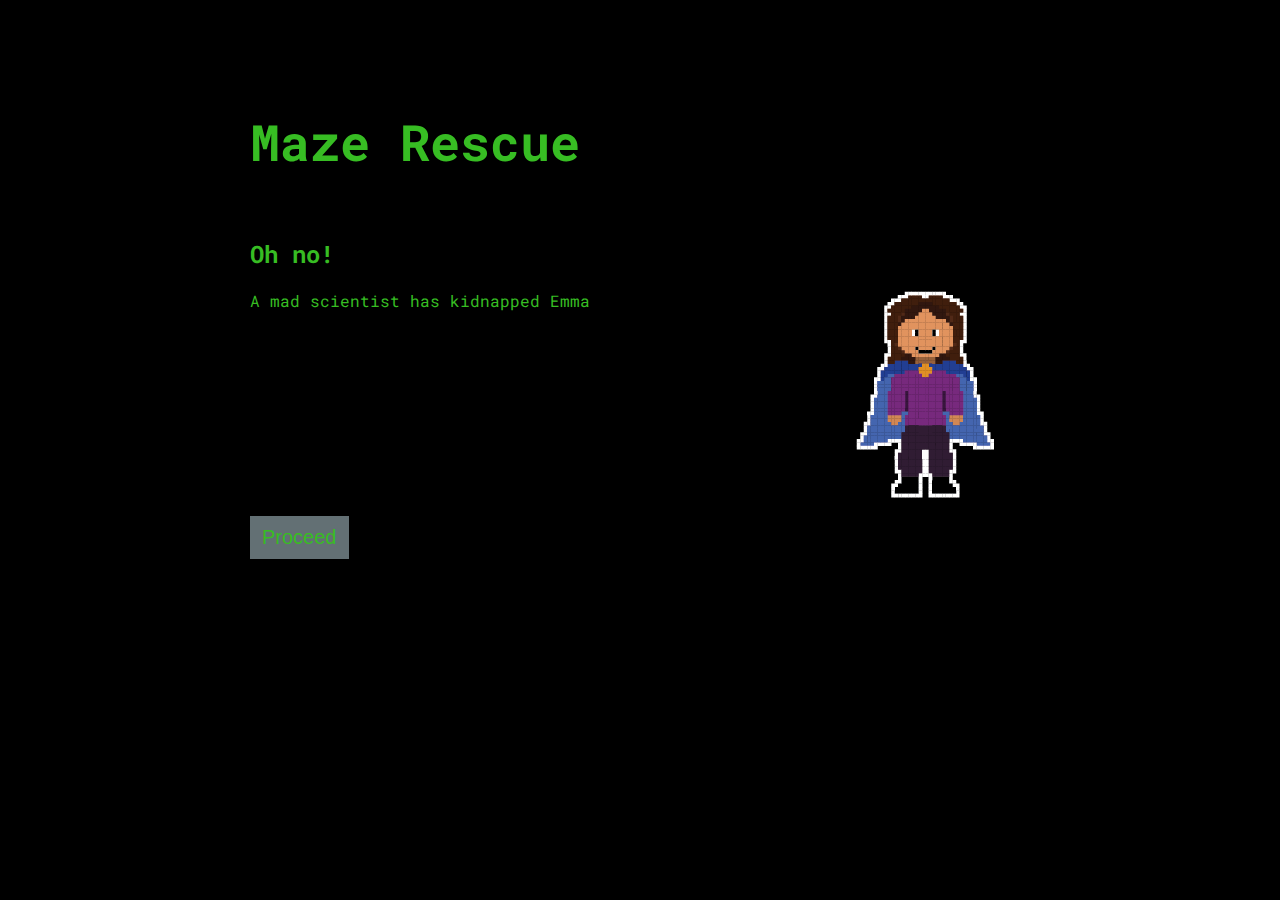
<file: index.html>
<!doctype html>
<html lang="en">
	<head>
  	<meta http-equiv="Content-Type" content="text/html; charset=utf-8"/>
    <link rel="stylesheet" href="css/story.css" type="text/css"/>
    <link href="https://fonts.googleapis.com/css?family=Roboto+Mono" rel="stylesheet">
		<link rel="shortcut icon" href="images/favicon.ico"/>
    <title> Game...Start! </title>
  </head>
  <body bgcolor="000000">
    <div class="storyText">
      <h1>Maze Rescue</h1>
      <h2>Oh no!</h2>
			<img class="avatar" src="images/emma-square-50.png" alt="It's Emma!" align="right">
      <p id="demo"></p>
      <button class="accept" onclick="nextPage()"> Proceed </button><br>
      <script type="text/javascript">
        var i = 0;
        var txt = "A mad scientist has kidnapped Emma's friend Helen to try and steal her research!\n " +
                  "Emma was able to find a map that leads to the mad scientist's lab, only to " +
                  "find out that the only route to the lab is riddled with puzzles and traps.\n " +
                  "If Emma is going to rescue Helen before it's too late, she will need " +
                  "your help!\n Will you rise to accept the challenge?"; /* The text */
        var speed = 20; /* The speed/duration of the effect in milliseconds */

        function nextPage() {
          window.location.href = "instructions.html";
        }

        function typeWriter() {
          if (i < txt.length) {
            document.getElementById("demo").innerHTML += txt.charAt(i);
            i++;
            setTimeout(typeWriter, speed);
          }
        }
        typeWriter();
      </script>
    </div>
  </body>
</html>
</file>
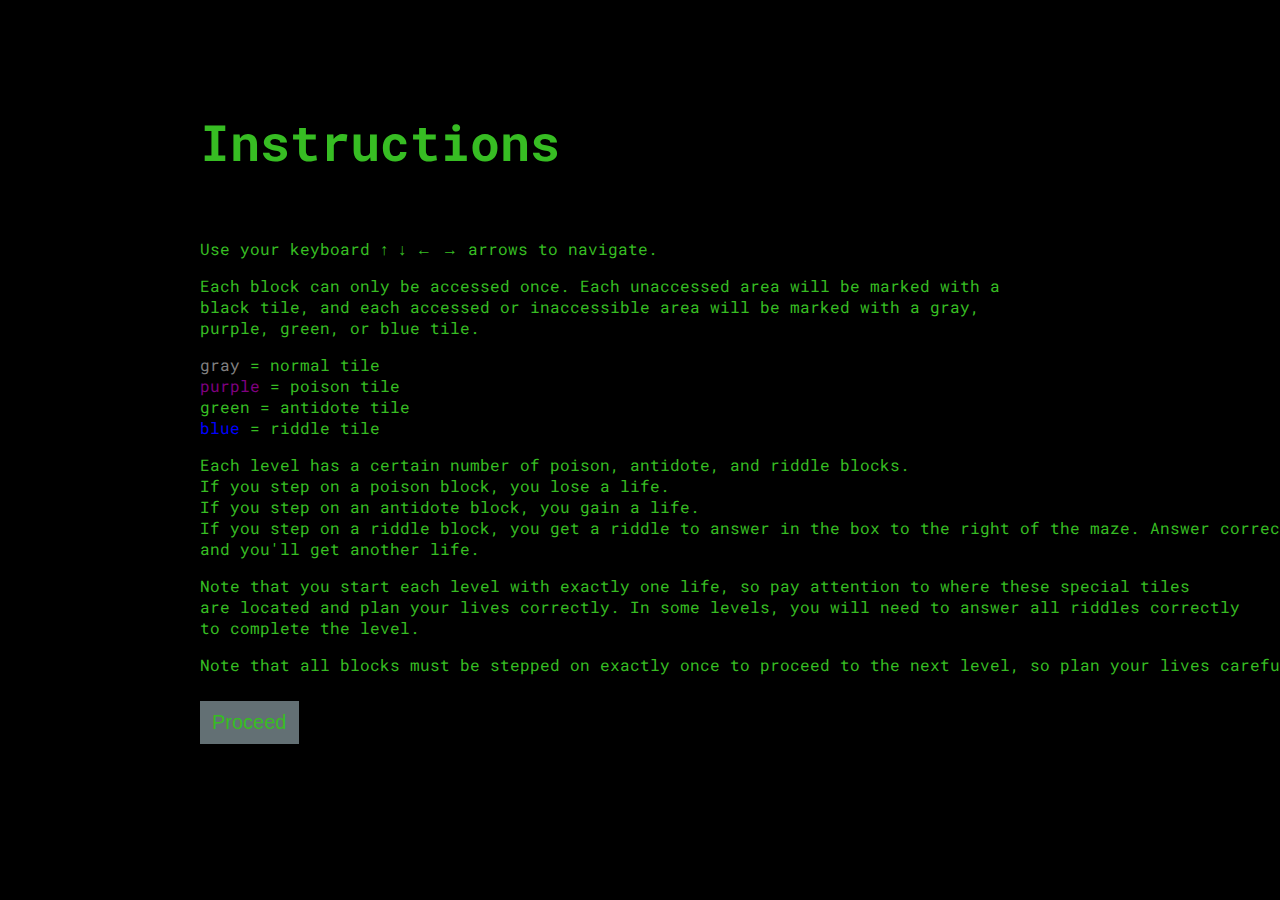
<file: instructions.html>
﻿<!doctype html>
<html lang="en">
	<head>
  	<meta http-equiv="Content-Type" content="text/html; charset=utf-8"/>
    <link rel="stylesheet" href="css/story.css" type="text/css"/>
    <link href="https://fonts.googleapis.com/css?family=Roboto+Mono" rel="stylesheet">
		<link rel="shortcut icon" href="images/favicon.ico"/>
    <title> Game...Start! </title>
  </head>
  <body bgcolor="000000">
    <div class="instructionsText">
      <h1> Instructions </h1>
      <p> Use your keyboard ↑ ↓ ← → arrows to navigate. </p>
      <p> Each block can only be accessed once. Each unaccessed area will be marked with a black tile,
          and each accessed or inaccessible area will be marked with a gray, purple, green, or blue tile. </p>

      <nobr style="color:#808080;"> gray </nobr>
      <nobr> = normal tile <nobr><br>
      <nobr style="color:purple;"> purple </nobr>
      <nobr> = poison tile <nobr><br>
      <nobr> green = antidote tile <nobr><br>
      <nobr style="color:blue;"> blue </nobr>
      <nobr> = riddle tile <nobr><br>

      <p> Each level has a certain number of poison, antidote, and riddle blocks. <br>
          If you step on a poison block, you lose a life. <br>
          If you step on an antidote block, you gain a life. <br>
          If you step on a riddle block, you get a riddle to answer in the box to the right of the maze.
					Answer correctly, <br>and you'll get another life. </p>
			<p> Note that you start each level with exactly one life, so pay attention to where
				  these special tiles <br>
					are located and plan your lives correctly. In some levels, you will need to answer
					all riddles correctly <br>to complete the level. </p>
      <p> Note that all blocks must be stepped on exactly once to proceed to the next level, so plan
          your lives carefully! </p>
      <button class="accept" onclick="nextPage()"> Proceed </button>
		</div>
    <script>
      function nextPage() {
        window.location.href = "html/level-1.html";
      }
    </script>
  </body>
</html>
</file>
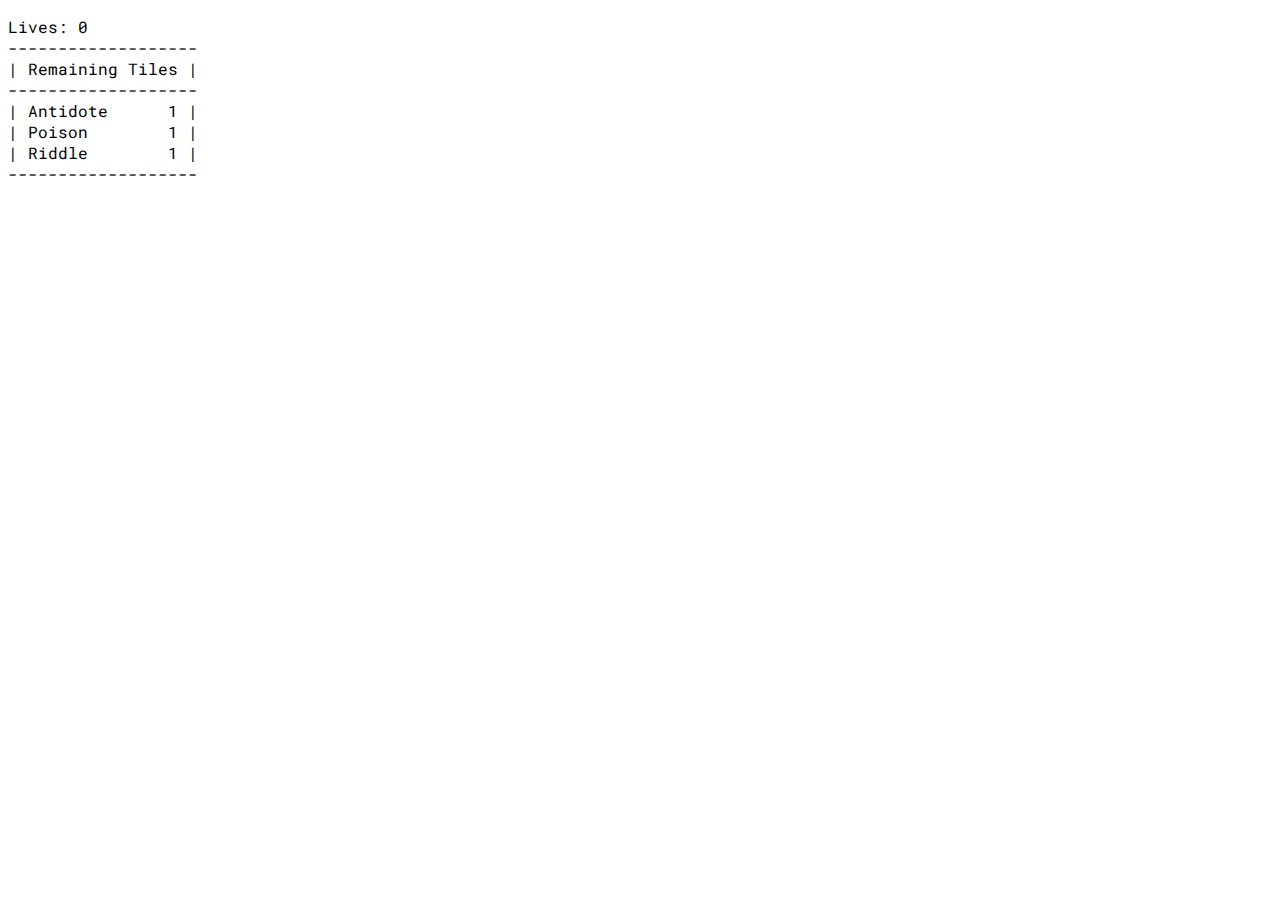
<file: html/counter-component.html>
<!DOCTYPE html>
<html>
    <head>
        <meta http-equiv="Content-Type" content="text/html; charset=utf-8"/>
        <link rel="stylesheet" href="../css/counter-component.css" type="text/css"/>
        <link href="https://fonts.googleapis.com/css?family=Roboto+Mono" rel="stylesheet">
        <script src="../js/counter-component.js"></script>
    </head>
    <body>
        <div>
          <p id="counterTable"></p>
          <script>
            sessionStorage.setItem('lives', '0');
            sessionStorage.setItem('antidote', '1');
            sessionStorage.setItem('poison', '1');
            sessionStorage.setItem('riddle', '1');
          </script>
        	<script src="../js/counter-component.js"></script>
        </div>
    </body>
</html>
</file>
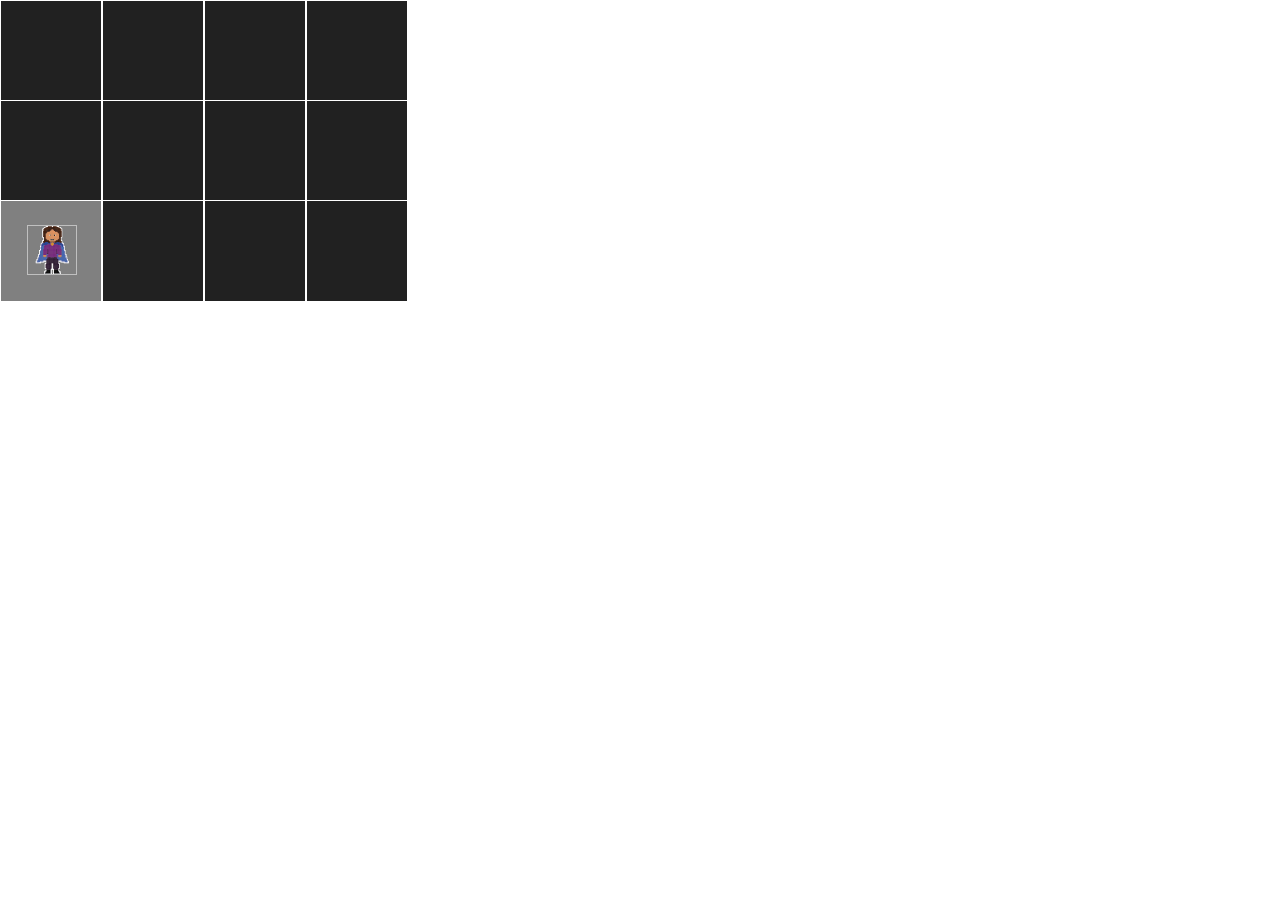
<file: html/map-component.html>
<!DOCTYPE html>
<head>
    <title>Maze Rescue</title>
    <script src="https://code.jquery.com/jquery-3.3.1.slim.min.js" integrity="sha384-q8i/X+965DzO0rT7abK41JStQIAqVgRVzpbzo5smXKp4YfRvH+8abtTE1Pi6jizo" crossorigin="anonymous"></script>
    <script src="https://cdnjs.cloudflare.com/ajax/libs/popper.js/1.14.7/umd/popper.min.js" integrity="sha384-UO2eT0CpHqdSJQ6hJty5KVphtPhzWj9WO1clHTMGa3JDZwrnQq4sF86dIHNDz0W1" crossorigin="anonymous"></script>
    <script src="https://stackpath.bootstrapcdn.com/bootstrap/4.3.1/js/bootstrap.min.js" integrity="sha384-JjSmVgyd0p3pXB1rRibZUAYoIIy6OrQ6VrjIEaFf/nJGzIxFDsf4x0xIM+B07jRM" crossorigin="anonymous"></script>
    <link rel="stylesheet" href="../css/map-component.css">
</head>
<body>
    <div id="map-grid">

    </div>
    <script src="../level/level-1.js"></script>
    <script src="../js/sprite-movement.js"></script>
</body>
</html>
</file>
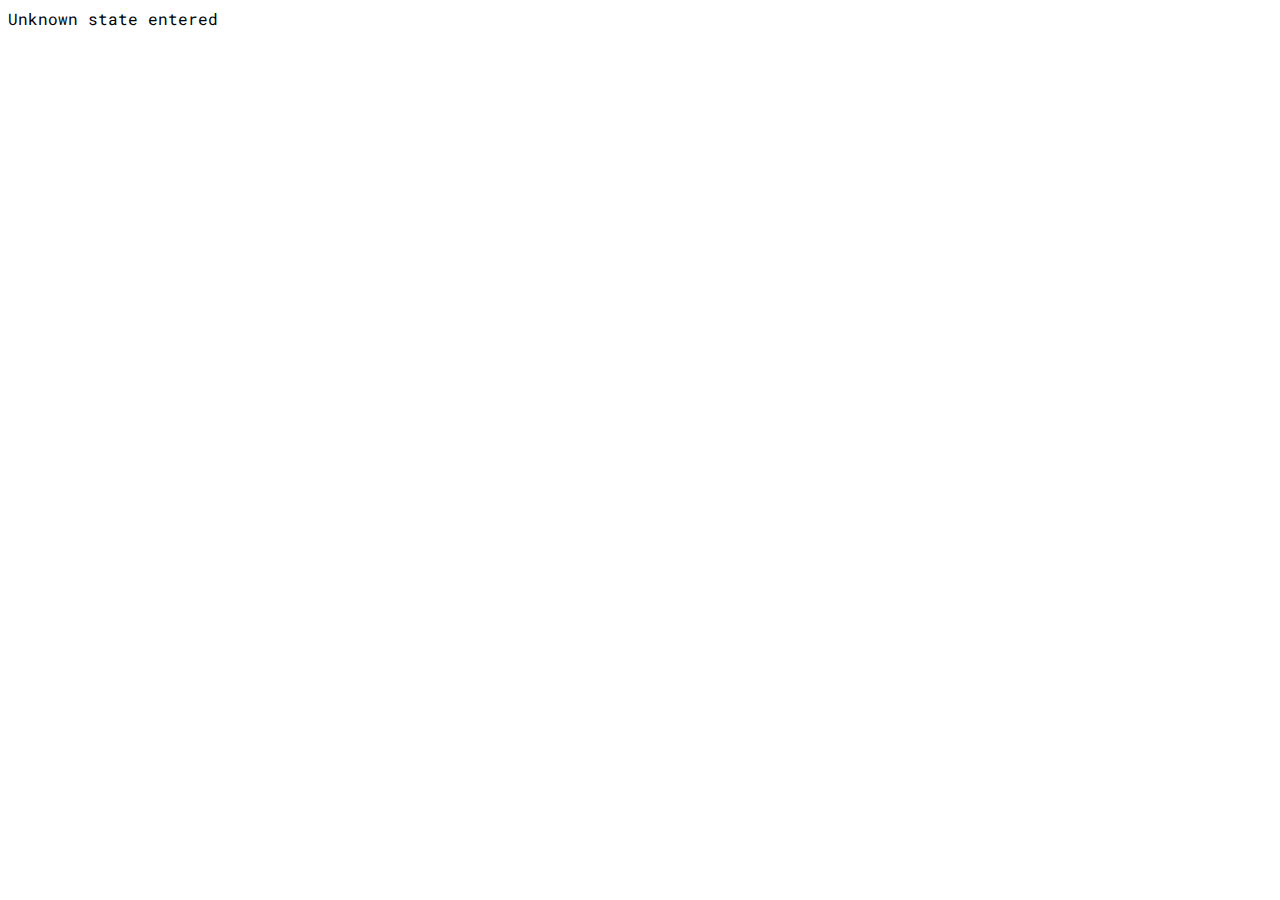
<file: html/status-component.html>
<!DOCTYPE html>
<html>
    <head>
        <meta http-equiv="Content-Type" content="text/html; charset=utf-8"/>
        <link rel="stylesheet" href="../css/counter-component.css" type="text/css"/>
        <link href="https://fonts.googleapis.com/css?family=Roboto+Mono" rel="stylesheet">
        <script src="../js/status-component.js"></script>
    </head>
    <body>
        <div id="status-text"></div>
        <script>printStatus();</script>
    </body>
</html>
</file>
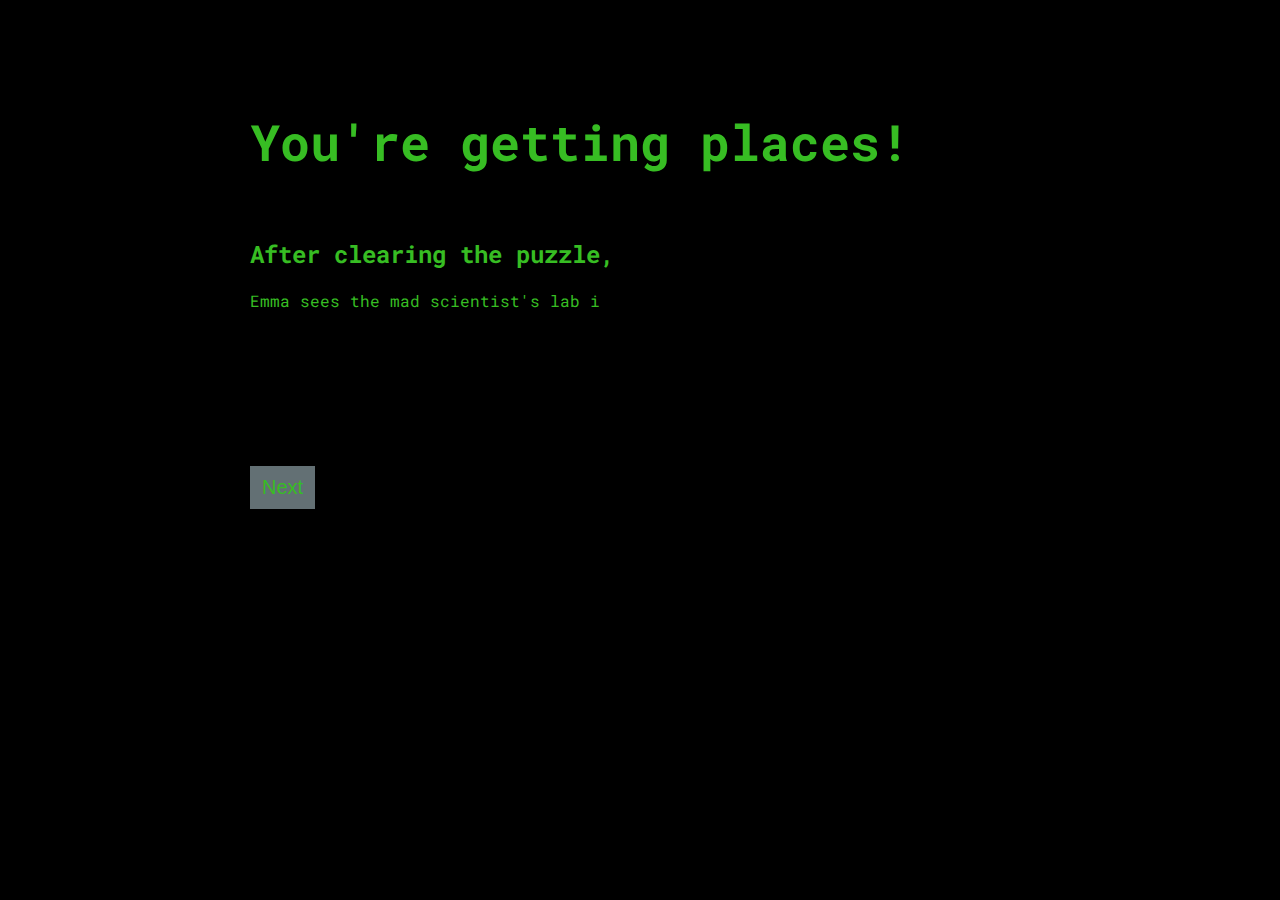
<file: story/after-0.html>
<!doctype html>
<html lang="en">
	<head>
  	<meta http-equiv="Content-Type" content="text/html; charset=utf-8"/>
    <link rel="stylesheet" href="../css/story.css" type="text/css"/>
		<link rel="stylesheet" href="../css/after-0.css" type="text/css"/>
    <link href="https://fonts.googleapis.com/css?family=Roboto+Mono" rel="stylesheet">
		<link rel="shortcut icon" href="../images/favicon.ico"/>
    <title> Game...Continue! </title>
  </head>
  <body bgcolor="000000">
    <div class="storyText">
			<h1>You're getting places!</h1>
      <h2>After clearing the puzzle,</h2>
      <p id="intro"></p>
      <button class="accept" onclick="nextPage()"> Next </button>
      <script type="text/javascript">
        var i = 0;
        var txt = "Emma sees the mad scientist's lab in the distance. " +
                  "She is about to continue onward when she hears a soft meow. " +
                  "Looking around, she finds Helen's cat, Tuna, wandering around. " +
                  "Emma picks up Tuna and continues on her journey. " +
                  "Hang in there, Helen! Emma and Tuna are almost there!"; /* The text */
        var speed = 20; /* The speed/duration of the effect in milliseconds */

        function nextPage() {
          window.location.href = "../html/level-1.html";
        }

        function typeWriter() {
          if (i < txt.length) {
            document.getElementById("intro").innerHTML += txt.charAt(i);
            i++;
            setTimeout(typeWriter, speed);
          }
        }
        typeWriter();
      </script>
    </div>
  </body>
</html>
</file>
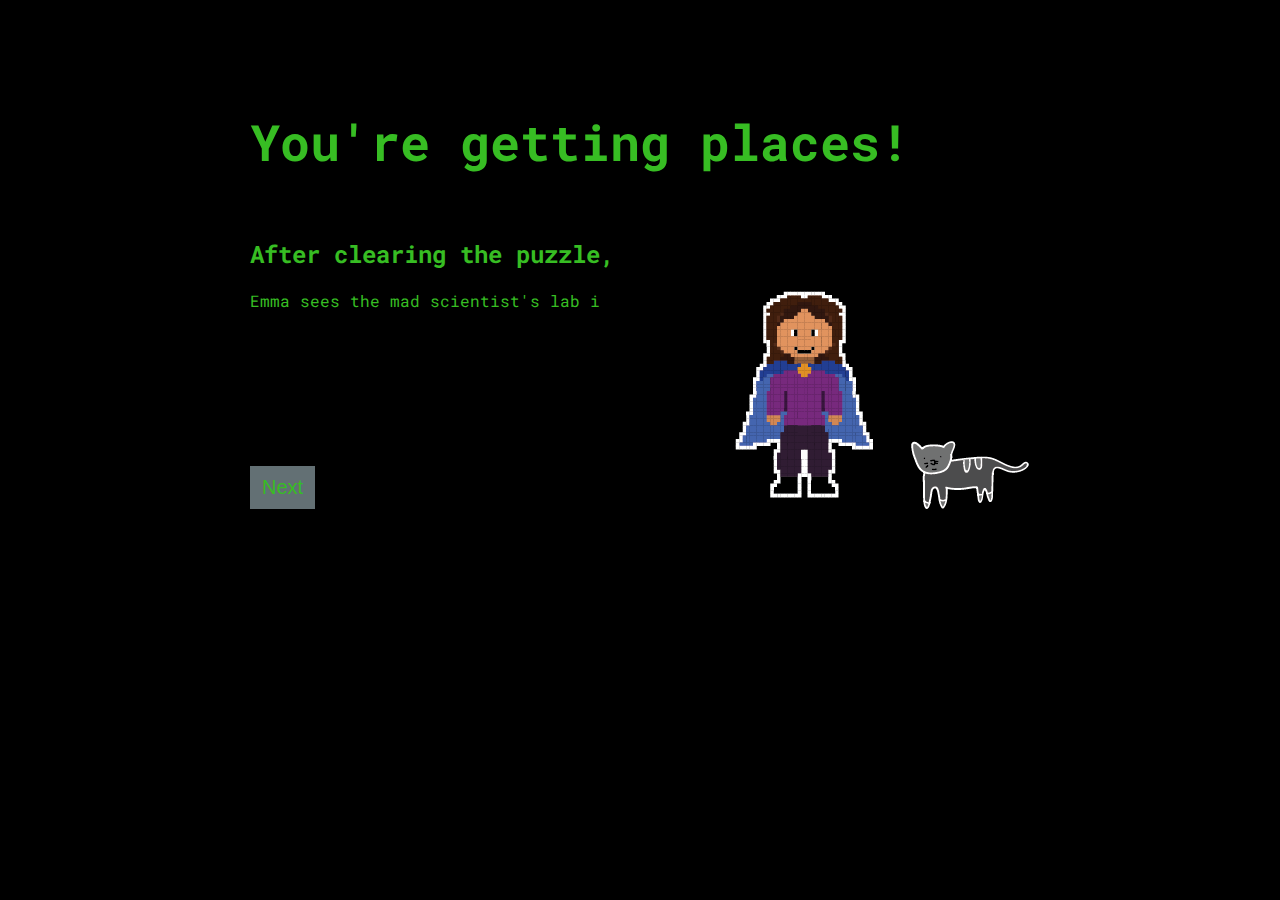
<file: story/after-1.html>
<!doctype html>
<html lang="en">
	<head>
  	<meta http-equiv="Content-Type" content="text/html; charset=utf-8"/>
    <link rel="stylesheet" href="../css/story.css" type="text/css"/>
		<link rel="stylesheet" href="../css/after-0.css" type="text/css"/>
    <link href="https://fonts.googleapis.com/css?family=Roboto+Mono" rel="stylesheet">
		<link rel="shortcut icon" href="../images/favicon.ico"/>
    <title> Game...Continue! </title>
  </head>
  <body bgcolor="000000">
    <div class="storyText">
			<h1>You're getting places!</h1>
      <h2>After clearing the puzzle,</h2>
      <img id="cat" class="avatar" src="../images/cat-50.png" alt="It's Helen's cat!" align="right">
      <img class="avatar" src="../images/emma-square-50.png" alt="It's Emma!" align="right">

      <p id="intro"></p>
      <button class="accept" onclick="nextPage()"> Next </button>
      <script type="text/javascript">
        var i = 0;
        var txt = "Emma sees the mad scientist's lab in the distance. " +
                  "She is about to continue onward when she hears a soft meow. " +
                  "Looking around, she finds Helen's cat, Tuna, wandering around. " +
                  "Emma picks up Tuna and continues on her journey. " +
                  "Hang in there, Helen! Emma and Tuna are almost there!"; /* The text */
        var speed = 20; /* The speed/duration of the effect in milliseconds */

        function nextPage() {
          window.location.href = "../html/level-2.html";
        }

        function typeWriter() {
          if (i < txt.length) {
            document.getElementById("intro").innerHTML += txt.charAt(i);
            i++;
            setTimeout(typeWriter, speed);
          }
        }
        typeWriter();
      </script>
    </div>
  </body>
</html>
</file>
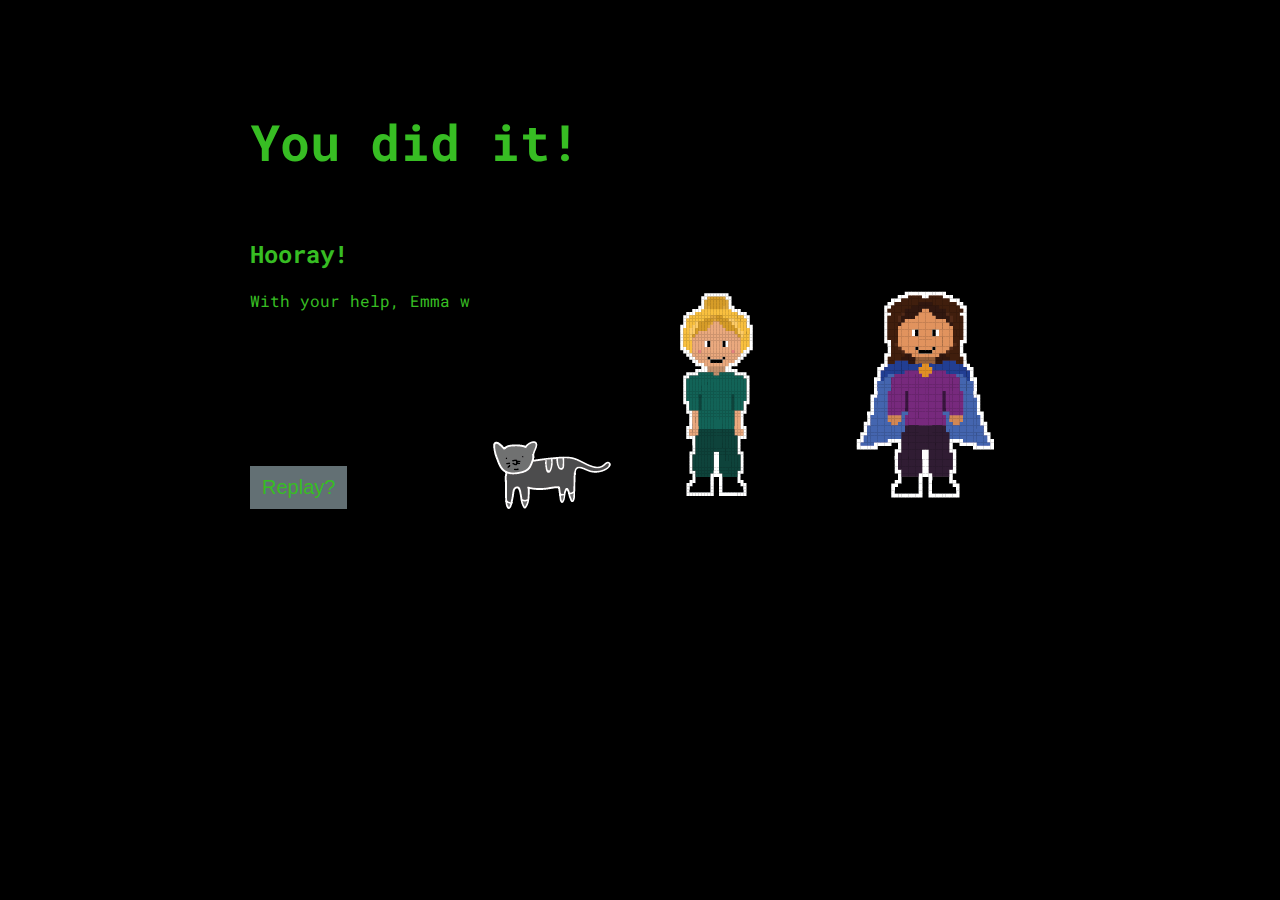
<file: story/end.html>
﻿<!doctype html>
<html lang="en">
	<head>
  	<meta http-equiv="Content-Type" content="text/html; charset=utf-8"/>
    <link rel="stylesheet" href="../css/story.css" type="text/css"/>
		<link rel="stylesheet" href="../css/after-0.css" type="text/css"/>
    <link href="https://fonts.googleapis.com/css?family=Roboto+Mono" rel="stylesheet">
		<link rel="shortcut icon" href="../images/favicon.ico"/>
    <title> Done! </title>
  </head>
  <body bgcolor="000000">
    <div class="storyText">
      <h1>You did it!</h1>
      <h2>Hooray!</h2>
			<img class="avatar" src="../images/emma-square-50.png" alt="It's Emma!" align="right">
      <img class="avatar" src="../images/helen-square-50.png" alt="It's Helen!" align="right">
      <img id="cat" class="avatar" src="../images/cat-50.png" alt="It's Tuna!" align="right">
      <p id="intro"></p>
      <button class="accept" onclick="nextPage()"> Replay? </button>
      <script type="text/javascript">
        var i = 0;
        var txt = "With your help, Emma was able to reach the mad scientist's lab!\n" +
                  "After a fierce fight, Emma defeats the mad scientist " +
                  "and leaves with Helen and Tuna. All is well."; /* The text */
        var speed = 30; /* The speed/duration of the effect in milliseconds */

        function nextPage() {
          window.location.href = "../index.html";
        }

        function typeWriter() {
          if (i < txt.length) {
            document.getElementById("intro").innerHTML += txt.charAt(i);
            i++;
            setTimeout(typeWriter, speed);
          }
        }
        typeWriter();
      </script>
    </div>
  </body>
</html>
</file>
<file: css/story.css>
html, body {
  font-family: 'Roboto Mono', Monopace;
  margin: 0px;
  height: 100%;
  width: 100%;
}

h1 {
  font-size: 50px;
  padding-bottom: 30px;
}

nobr {
  border: 0;
	margin: 0;
	padding: 0;
}

.storyText {
  color: #37BD23;
  padding-top: 75px;
  padding-bottom: 40px;
  padding-left: 250px;
  padding-right: 250px;
}

.instructionsText {
  color: #37BD23;
  padding: 75px;
  padding-left: 200px;
  padding-right: 250px;
}

.accept {
  margin-top: 10px;
  background-color: #637074;
  border: none;
  color: #37BD23;
  padding: 10px 12px;
  font-size: 20px;
}

button:hover {
  background-color: white;
}

#demo {
    height: 200px;
}

.avatar {
  animation: sway 2s infinite linear;
  -webkit-animation: sway 2s infinite linear;
}

#cat {
    margin-top: 150px;
    animation: float 0.5s ease-out infinite; 
    -webkit-animation: float 0.5s ease-out infinite;
}

@keyframes sway {
  0% {
      transform: rotate(0deg);
      -webkit-transform: rotate(0deg);
  }

  25% {
      transform: rotate(5deg);
      -webkit-transform: rotate(5deg);
  }

  50% {
      transform: rotate(0deg);
      -webkit-transform: rotate(0deg);
  }

  75% {
      transform: rotate(-5deg);
      -webkit-transform: rotate(-5deg);
  }

  100% {
      transform: rotate(0deg);
      -webkit-transform: rotate(0deg);
  }
}

@-webkit-keyframes sway {
  0% {
      transform: rotate(0deg);
      -webkit-transform: rotate(0deg);
  }

  25% {
      transform: rotate(5deg);
      -webkit-transform: rotate(5deg);
  }

  50% {
      transform: rotate(0deg);
      -webkit-transform: rotate(0deg);
  }

  75% {
      transform: rotate(-5deg);
      -webkit-transform: rotate(-5deg);
  }

  100% {
      transform: rotate(0deg);
      -webkit-transform: rotate(0deg);
  }
}

@keyframes float {
    0% {
        margin-top: 150px;
    }

    50% {
        margin-top: 100px;
    }

    100% {
        margin-top: 150px;
    }
}

@-webkit-keyframes float {
    0%

{
    margin-top: 150px;
}

50% {
    margin-top: 100px;
}

100% {
    margin-top: 150px;
}
}
</file>
<file: css/counter-component.css>
html, body {
    font-family: 'Roboto Mono', monospace;
}
</file>
<file: css/map-component.css>
body {
    margin: 0;
}

#map-grid {
    display: block;
    width: fit-content;
}

.map-tile {
    display: inline-block;
    background-color: #212121;
    height: 100px;
    width: 100px;
    border: 1px solid white;
}

.map-row {
    height: 100px;
}

#avatar {
    position: absolute;
    top: 227px;
    left: 26px;
    width: 50px;
    height: 50px;
    background-image: url('../images/emma-square-50_72ppi-01.png');
    animation: sway 2s infinite linear;
    -webkit-animation: sway 2s infinite linear;
}

@keyframes sway {
    0% {
        transform: rotate(0deg);
        -webkit-transform: rotate(0deg);
    }

    25% {
        transform: rotate(5deg);
        -webkit-transform: rotate(5deg);
    }

    50% {
        transform: rotate(0deg);
        -webkit-transform: rotate(0deg);
    }

    75% {
        transform: rotate(-5deg);
        -webkit-transform: rotate(-5deg);
    }

    100% {
        transform: rotate(0deg);
        -webkit-transform: rotate(0deg);
    }
}

@-webkit-keyframes sway {
    0% {
        transform: rotate(0deg);
        -webkit-transform: rotate(0deg);
    }

    25% {
        transform: rotate(5deg);
        -webkit-transform: rotate(5deg);
    }

    50% {
        transform: rotate(0deg);
        -webkit-transform: rotate(0deg);
    }

    75% {
        transform: rotate(-5deg);
        -webkit-transform: rotate(-5deg);
    }

    100% {
        transform: rotate(0deg);
        -webkit-transform: rotate(0deg);
    }
}
</file>
<file: css/after-0.css>
#intro {
  height : 150px;
}
</file>
